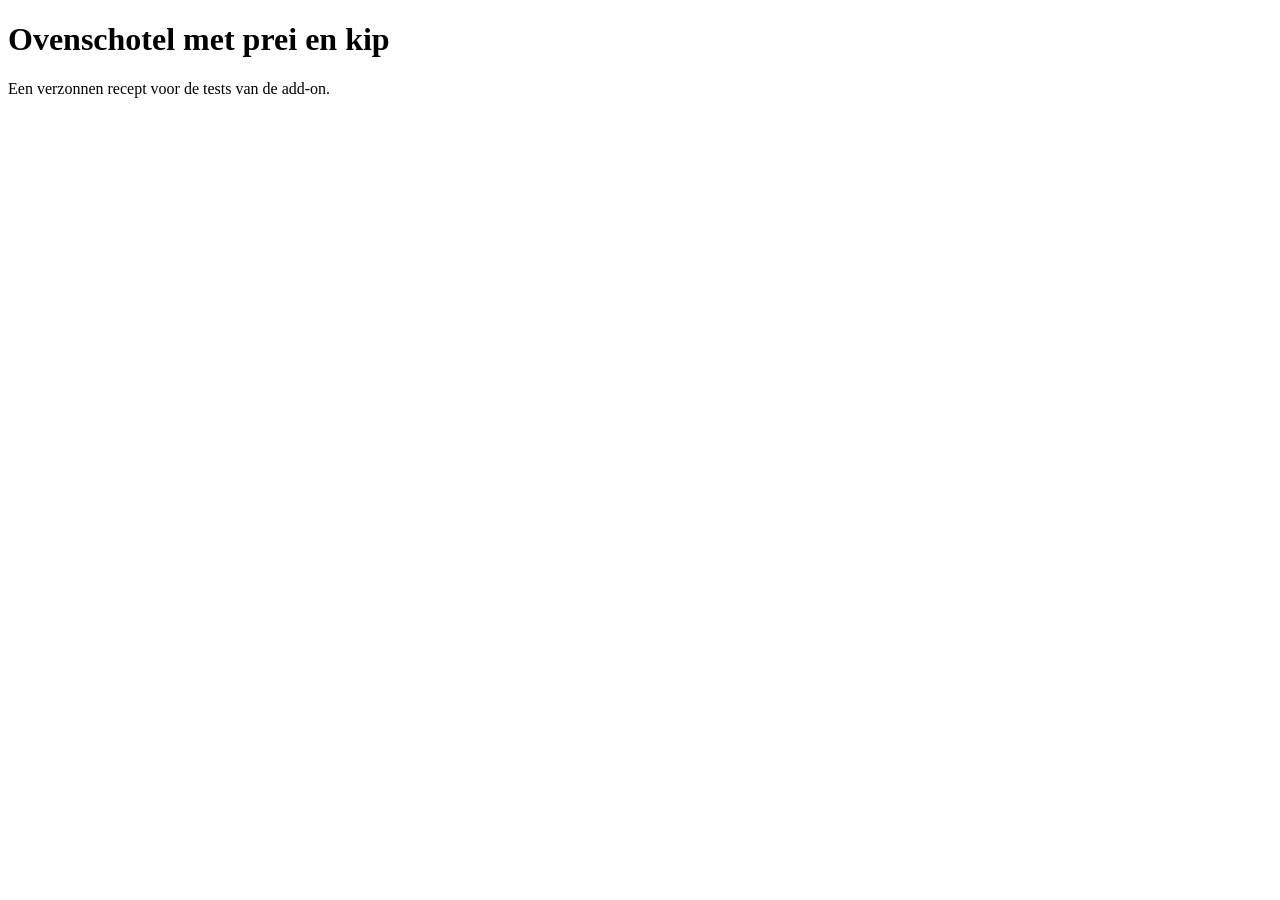
<file: weekmenu/tests/fixtures/recipe-page__leukerecepten.html>
<!doctype html>
<html lang="nl">
<head>
<meta charset="utf-8">
<title>Ovenschotel met prei en kip - testpagina</title>
<!-- Handmade test page: an invented recipe, no content from a real site. -->
<script type="application/ld+json">
{
  "@context": "https://schema.org",
  "@type": "Recipe",
  "name": "Ovenschotel met prei en kip",
  "image": "https://images.example.invalid/ovenschotel-prei-kip.jpg",
  "recipeYield": "3 personen",
  "totalTime": "PT45M",
  "recipeIngredient": [
    "400 g kipfilet",
    "2 preien",
    "750 g kruimige aardappelen",
    "1 el olijfolie",
    "100 g geraspte kaas"
  ],
  "recipeInstructions": [
    {"@type": "HowToStep", "text": "Schil de aardappelen en kook ze gaar."},
    {"@type": "HowToStep", "text": "Snijd de prei in ringen en bak de kip met de prei in de olie."},
    {"@type": "HowToStep", "text": "Stamp de aardappelen, schep alles in een ovenschaal en bak 20 minuten met de kaas erover."}
  ]
}
</script>
</head>
<body>
<h1>Ovenschotel met prei en kip</h1>
<p>Een verzonnen recept voor de tests van de add-on.</p>
</body>
</html>
</file>
